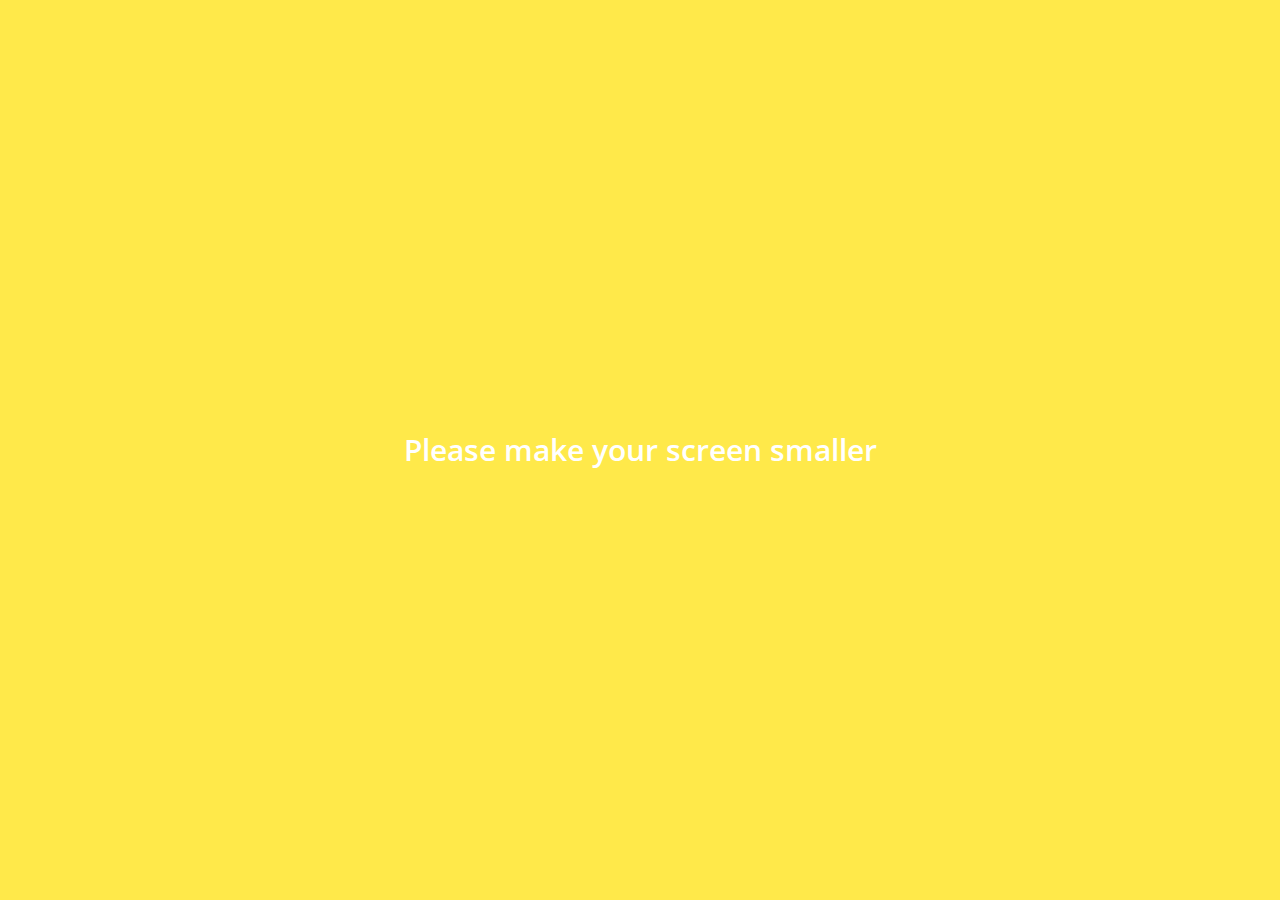
<file: index.html>
<!DOCTYPE html>
<html lang="en">
<head>
  <meta charset="UTF-8">
  <meta name="viewport" content="width=device-width, initial-scale=1.0">
  <meta http-equiv="X-UA-Compatible" content="ie=edge">
  <link rel="stylesheet" href="https://use.fontawesome.com/releases/v5.5.0/css/all.css" integrity="sha384-B4dIYHKNBt8Bc12p+WXckhzcICo0wtJAoU8YZTY5qE0Id1GSseTk6S+L3BlXeVIU" crossorigin="anonymous">
  <title>Friends</title>
  <link rel="stylesheet" href="css/style.css">
</head>
<body>
  <header class="top-header">
    <div class="header__top">
      <div class="header__column">
        <i class="fas fa-plane"></i>
        <i class="fas fa-wifi"></i>
      </div>
      <div class="header__column">
        <span class="header__time">18:38</span>
      </div>
      <div class="header__column">
        <i class="far fa-moon"></i>
        <i class="fab fa-bluetooth-b"></i>
        <span class="header__batter">66% <i class="fas fa-battery-full"></i></span>
      </div>
    </div>
    <div class="header__bottom">
      <div class="header__column">
        <span class="header__text">Manage</span>
      </div>
      <div class="header__column">
        <span class="header__text">Friends <span class="header__number">1</span></span>
      </div>
      <div class="header__column">
        <i class="fas fa-cog fa-lg"></i>
      </div>
    </div>
  </header>
  <main class="friends">
    <div class="search-bar">
      <i class="fas fa-search"></i>
      <input type="text" placeholder="Find friends, chats, Plus Friends">
    </div>
    <section class="friends__section">
      <header class="friends__section-header">
        <h6 class="friends__section--title">My Profile</h6>
      </header>
      <div class="friends__section-rows">
        <div class="friends__section-row">
          <img src="images/avatar.jpg" alt="">
          <a href="profile.html" class="friends__section-name">
            Nicolas
          </a>
        </div>
        <div class="friends__section-row">
          <img src="images/avatar.jpg" alt="">
          <span class="friends__section-name">Friends' Names Display</span>
        </div>
      </div>
    </section>
    <section class="friends__section">
      <header class="friends__section-header">
        <h6 class="friends__section-tile">Friends</h6>
      </header>
      <div class="friends__section-rows">
        <div class="friends__section-row with-tagline">
          <div class="friends__section-column">
            <img src="images/avatar.jpg" alt="">
            <span class="friends__section-name">Lynn</span>
          </div>
          <span class="fiends__section-tagline">
            Life is short. So live your life.
          </span>
        </div>
      </div>
    </section>
  </main>
  <nav class="tab-bar">
    <a href="index.html" class="tab-bar__tab tab-bar__tab--selected">
      <i class="fas fa-user"></i>
      <span class="tab-bar__title">Friends</span>
    </a>
    <a href="chats.html" class="tab-bar__tab">
      <i class="fas fa-comment"></i>
      <span class="tab-bar__title">Chats</span>
    </a>
    <a href="find.html" class="tab-bar__tab">
      <i class="fas fa-search"></i>
      <span class="tab-bar__title">Find</span>
    </a>
    <a href="more.html" class="tab-bar__tab">
      <i class="fa fa-ellipsis-h"></i>
      <span class="tab-bar__title">More</span>
    </a>
  </nav>
  <div class="bigScreenText">
    <span>Please make your screen smaller</span>
  </div>
</body>
</html>
</file>
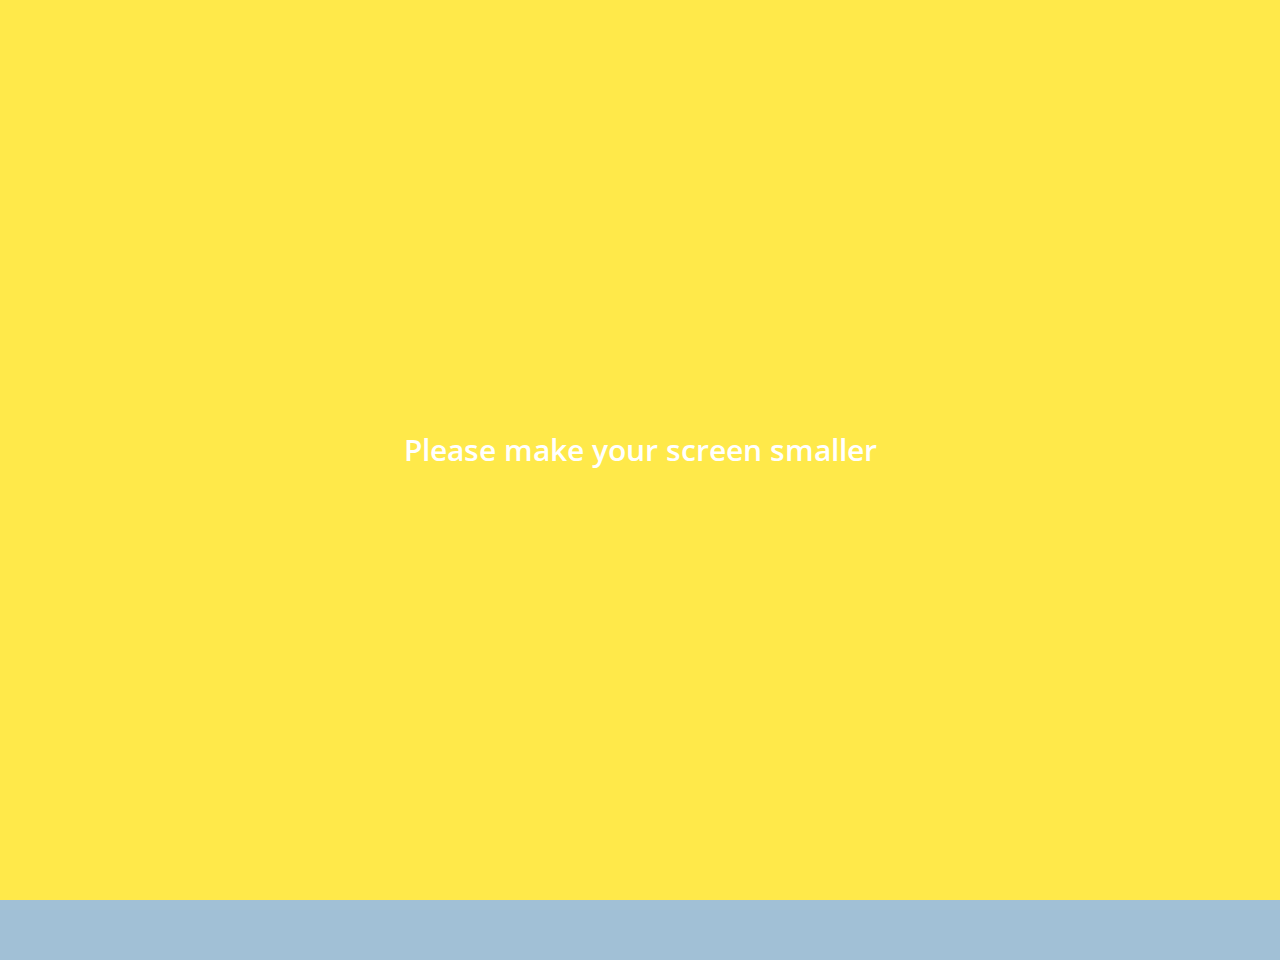
<file: chat.html>
<!DOCTYPE html>
<html lang="en">
<head>
  <meta charset="UTF-8">
  <meta name="viewport" content="width=device-width, initial-scale=1.0">
  <meta http-equiv="X-UA-Compatible" content="ie=edge">
  <link rel="stylesheet" href="https://use.fontawesome.com/releases/v5.5.0/css/all.css" integrity="sha384-B4dIYHKNBt8Bc12p+WXckhzcICo0wtJAoU8YZTY5qE0Id1GSseTk6S+L3BlXeVIU" crossorigin="anonymous">
  <title>Chat</title>
  <link rel="stylesheet" href="css/style.css">
</head>
<body class="body-chat">
  <header class="top-header chat-header">
    <div class="header__top">
      <div class="header__column">
        <i class="fas fa-plane"></i>
        <i class="fas fa-wifi"></i>
      </div>
      <div class="header__column">
        <span class="header__time">18:38</span>
      </div>
      <div class="header__column">
        <i class="fas fa-moon"></i>
        <i class="fab fa-bluetooth-b"></i>
        <span class="header__batter">66% <i class="fas fa-battery-full"></i></span>
      </div>
    </div>
    <div class="header__bottom">
      <div class="header__column">
        <a href="chats.html">
          <i class="fas fa-chevron-left fa-lg"></i>
        </a>
      </div>
      <div class="header__column">
        <span class="header__text">Lynn</span>
      </div>
      <div class="header__column">
        <i class="fas fa-search"></i>
        <i class="fas fa-bars"></i>
      </div>
    </div>
  </header>
  <main class="chat">
    <div class="date-divider">
      <span class="date-divider__text">Wednesday, August</span>
    </div>
    <div class="chat__message chat__message-from-me">
      <span class="chat__message-time">17:55</span>
      <span class="chat__message-body">
        Hello! This is a test message.
      </span>
    </div>
    <div class="chat__message chat__message-to-me">
      <img src="images/avatar.jpg" alt="" class="chat__message-avatar">
      <div class="chat__message-center">
        <h3 class="chat__message-username">Lynn</h3>
        <span class="chat__message-body">
          And this is an answer
        </span>
      </div>
      <span class="chat__message-time">19:35</span>
    </div>
  </main>
  <div class="type-message">
    <i class="fas fa-plus fa-lg"></i>
    <div class="type-message__input">
      <input type="text">
      <i class="far fa-smile fa-lg"></i>
      <span class="record-message">
        <i class="fas fa-microphone fa-lg"></i>
      </span>
    </div>
  </div>
  <div class="bigScreenText">
    <span>Please make your screen smaller</span>
  </div>
</body>
</html>
</file>
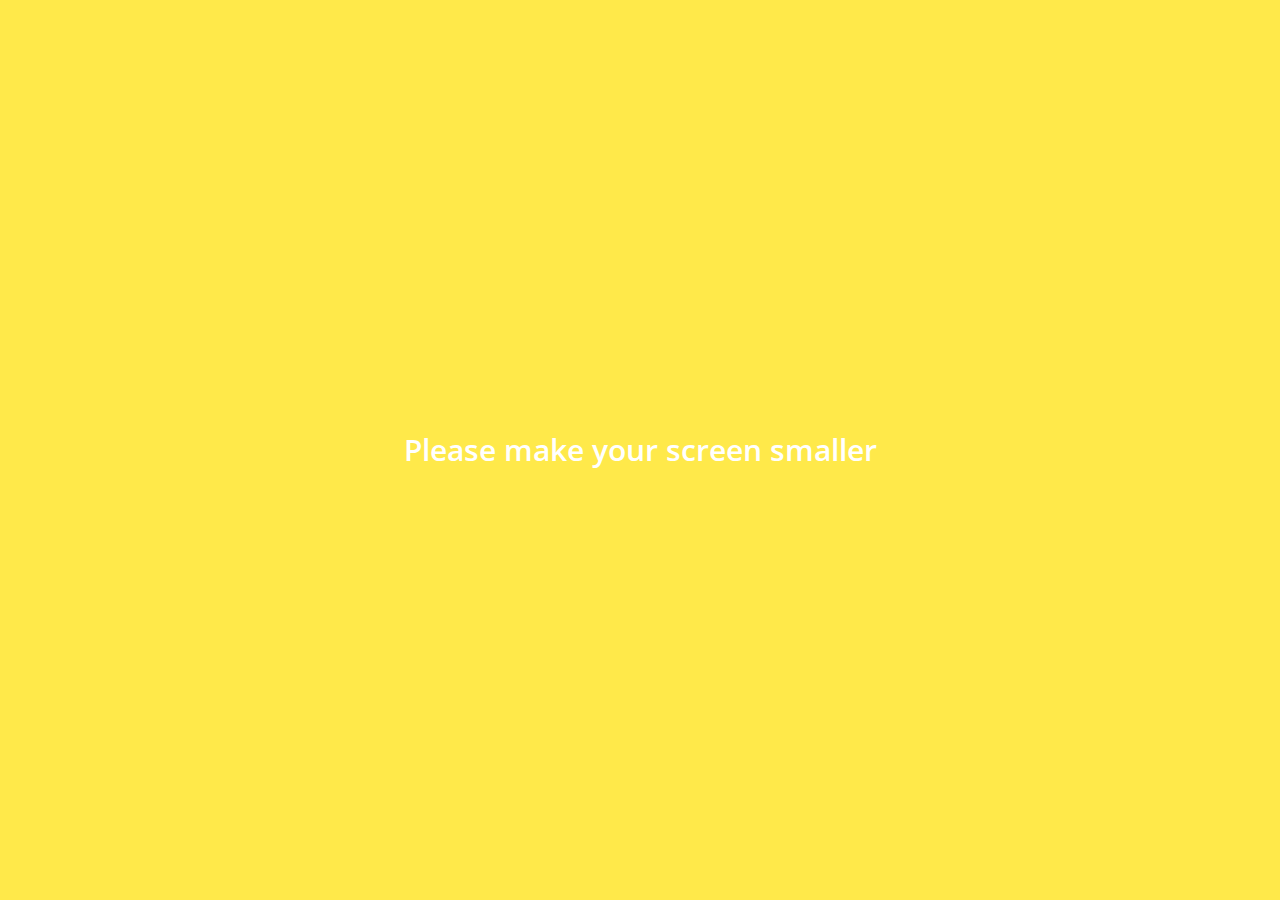
<file: chats.html>
<!DOCTYPE html>
<html lang="en">
<head>
  <meta charset="UTF-8">
  <meta name="viewport" content="width=device-width, initial-scale=1.0">
  <meta http-equiv="X-UA-Compatible" content="ie=edge">
  <link rel="stylesheet" href="https://use.fontawesome.com/releases/v5.5.0/css/all.css" integrity="sha384-B4dIYHKNBt8Bc12p+WXckhzcICo0wtJAoU8YZTY5qE0Id1GSseTk6S+L3BlXeVIU" crossorigin="anonymous">
  <title>Chats</title>
  <link rel="stylesheet" href="css/style.css">
</head>
<body>
  <header class="top-header">
    <div class="header__top">
      <div class="header__column">
        <i class="fas fa-plane"></i>
        <i class="fas fa-wifi"></i>
      </div>
      <div class="header__column">
        <span class="header__time">18:38</span>
      </div>
      <div class="header__column">
        <i class="far fa-moon"></i>
        <i class="fab fa-bluetooth-b"></i>
        <span class="header__batter">66% <i class="fas fa-battery-full"></i></span>
      </div>
    </div>
    <div class="header__bottom">
      <div class="header__column">
        <span class="header__text">Edit</span>
      </div>
      <div class="header__column">
        <span class="header__text">Chats <i class="fas fa-caret-down"></i></span>
      </div>
      <div class="header__column">

      </div>
    </div>
  </header>
  <main class="chats">
    <div class="search-bar">
      <i class="fas fa-search"></i>
      <input type="text" placeholder="Find friends, chats, Plus Friends">
    </div>
    <ul class="chats__list">
      <li class="chats__chat">
        <a href="chat.html">
          <div class="chat__content">
            <img src="images/avatar.jpg">
            <div class="chat__preview">
              <h3 class="chat__user">Lynn</h3>
              <span class="chat__last-message">Hello! This is a test message.</span>
            </div>
          </div>
          <span class="chat__date-time">
            15:55
          </span>
        </a>
      </li>
      <li class="chats__chat">
        <a href="chat.html">
          <div class="chat__content">
            <img src="images/avatar.jpg">
            <div class="chat__preview">
              <h3 class="chat__user">KakaoTalk</h3>
              <span class="chat__last-message">You logged into KakaoTalk PC from the PC</span>
            </div>
          </div>
          <span class="chat__date-time">
            Jul 29
          </span>
        </a>
      </li>
    </ul>
    <div class="chat-btn">
      <i class="fas fa-comment"></i>
    </div>
  </main>
  <nav class="tab-bar">
    <a href="index.html" class="tab-bar__tab">
      <i class="fas fa-user"></i>
      <span class="tab-bar__title">Friends</span>
    </a>
    <a href="chats.html" class="tab-bar__tab tab-bar__tab--selected">
      <i class="fas fa-comment"></i>
      <span class="tab-bar__title">Chats</span>
    </a>
    <a href="find.html" class="tab-bar__tab">
      <i class="fas fa-search"></i>
      <span class="tab-bar__title">Find</span>
    </a>
    <a href="more.html" class="tab-bar__tab">
      <i class="fa fa-ellipsis-h"></i>
      <span class="tab-bar__title">More</span>
    </a>
  </nav>
  <div class="bigScreenText">
    <span>Please make your screen smaller</span>
  </div>
</body>
</html>
</file>
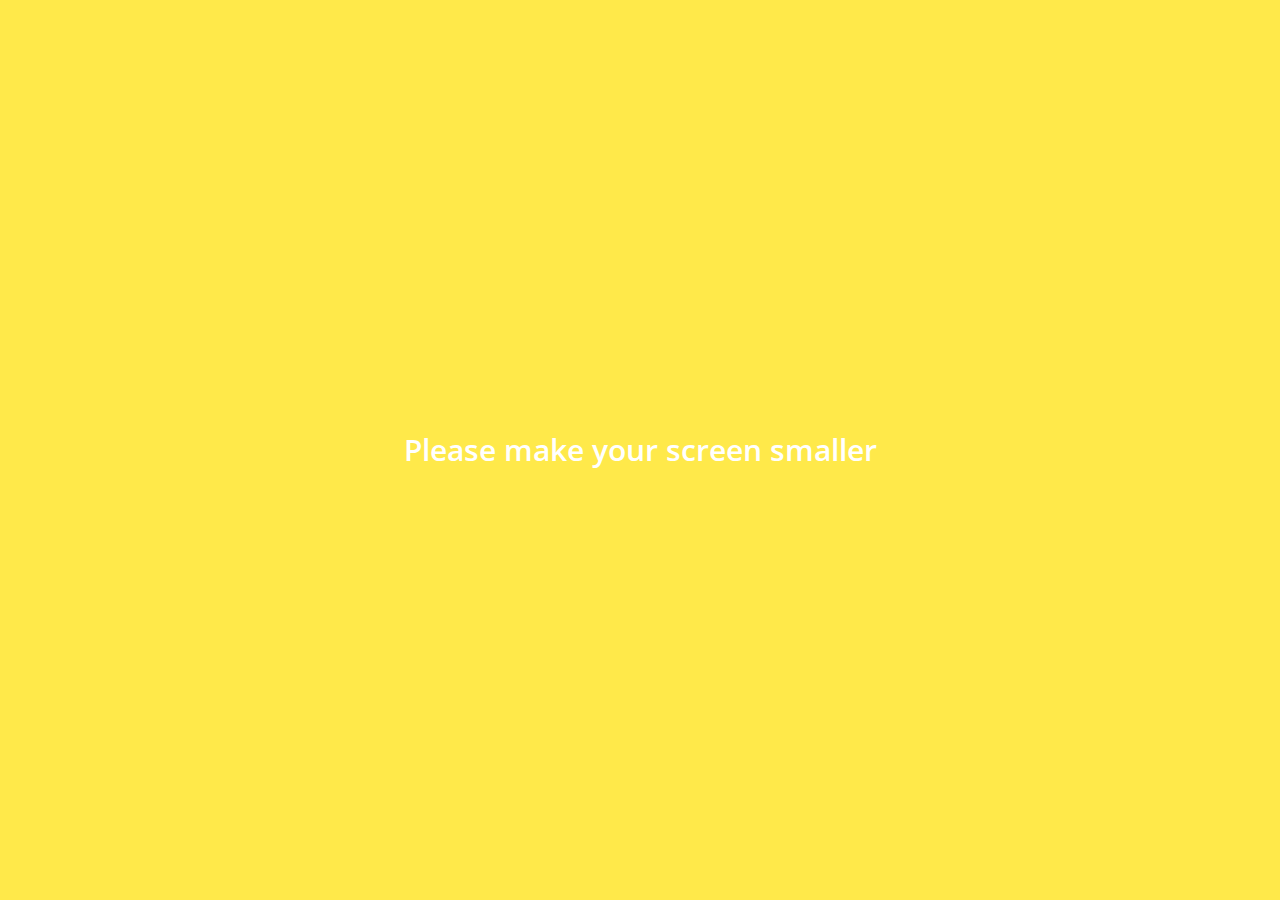
<file: find.html>
<!DOCTYPE html>
<html lang="en">
<head>
  <meta charset="UTF-8">
  <meta name="viewport" content="width=device-width, initial-scale=1.0">
  <meta http-equiv="X-UA-Compatible" content="ie=edge">
  <link rel="stylesheet" href="https://use.fontawesome.com/releases/v5.5.0/css/all.css" integrity="sha384-B4dIYHKNBt8Bc12p+WXckhzcICo0wtJAoU8YZTY5qE0Id1GSseTk6S+L3BlXeVIU" crossorigin="anonymous">
  <title>Find</title>
  <link rel="stylesheet" href="css/style.css">
</head>
<body>
  <header class="top-header">
    <div class="header__top">
      <div class="header__column">
        <i class="fas fa-plane"></i>
        <i class="fas fa-wifi"></i>
      </div>
      <div class="header__column">
        <span class="header__time">18:38</span>
      </div>
      <div class="header__column">
        <i class="far fa-moon"></i>
        <i class="fab fa-bluetooth-b"></i>
        <span class="header__batter">66% <i class="fas fa-battery-full"></i></span>
      </div>
    </div>
    <div class="header__bottom">
      <div class="header__column">
        <span class="header__text">Edit</span>
      </div>
      <div class="header__column">
        <span class="header__text">Find</span>
      </div>
      <div class="header__column">

      </div>
    </div>
  </header>
  <main class="find">
    <section class="find__options">
      <div class="find__option">
        <i class="far fa-address-book fa-lg"></i>
        <span class="find__option-title">Find</span>
      </div>
      <div class="find__option">
        <i class="fas fa-qrcode fa-lg"></i>
        <span class="find__option-title">QR Code</span>
      </div>
      <div class="find__option">
        <i class="fas fa-mobile-alt fa-lg"></i>
        <span class="find__option-title">Shake</span>
      </div>
      <div class="find__option">
        <i class="far fa-envelope fa-lg"></i>
        <span class="find__option-title">Invite via SMS</span>
      </div>
    </section>
    <section class="find__recommended">
      <header>
        <h6 class="recommended__title">Recommended Friends</h6>
      </header>
      <div class="recommended__none">
        <span class="recommended__text">You have no recommended friends.</span>
      </div>
    </section>
  </main>
  <nav class="tab-bar">
    <a href="index.html" class="tab-bar__tab">
      <i class="fas fa-user"></i>
      <span class="tab-bar__title">Friends</span>
    </a>
    <a href="chats.html" class="tab-bar__tab">
      <i class="fas fa-comment"></i>
      <span class="tab-bar__title">Chats</span>
    </a>
    <a href="find.html" class="tab-bar__tab tab-bar__tab--selected">
      <i class="fas fa-search"></i>
      <span class="tab-bar__title">Find</span>
    </a>
    <a href="more.html" class="tab-bar__tab">
      <i class="fa fa-ellipsis-h"></i>
      <span class="tab-bar__title">More</span>
    </a>
  </nav>
  <div class="bigScreenText">
    <span>Please make your screen smaller</span>
  </div>
</body>
</html>
</file>
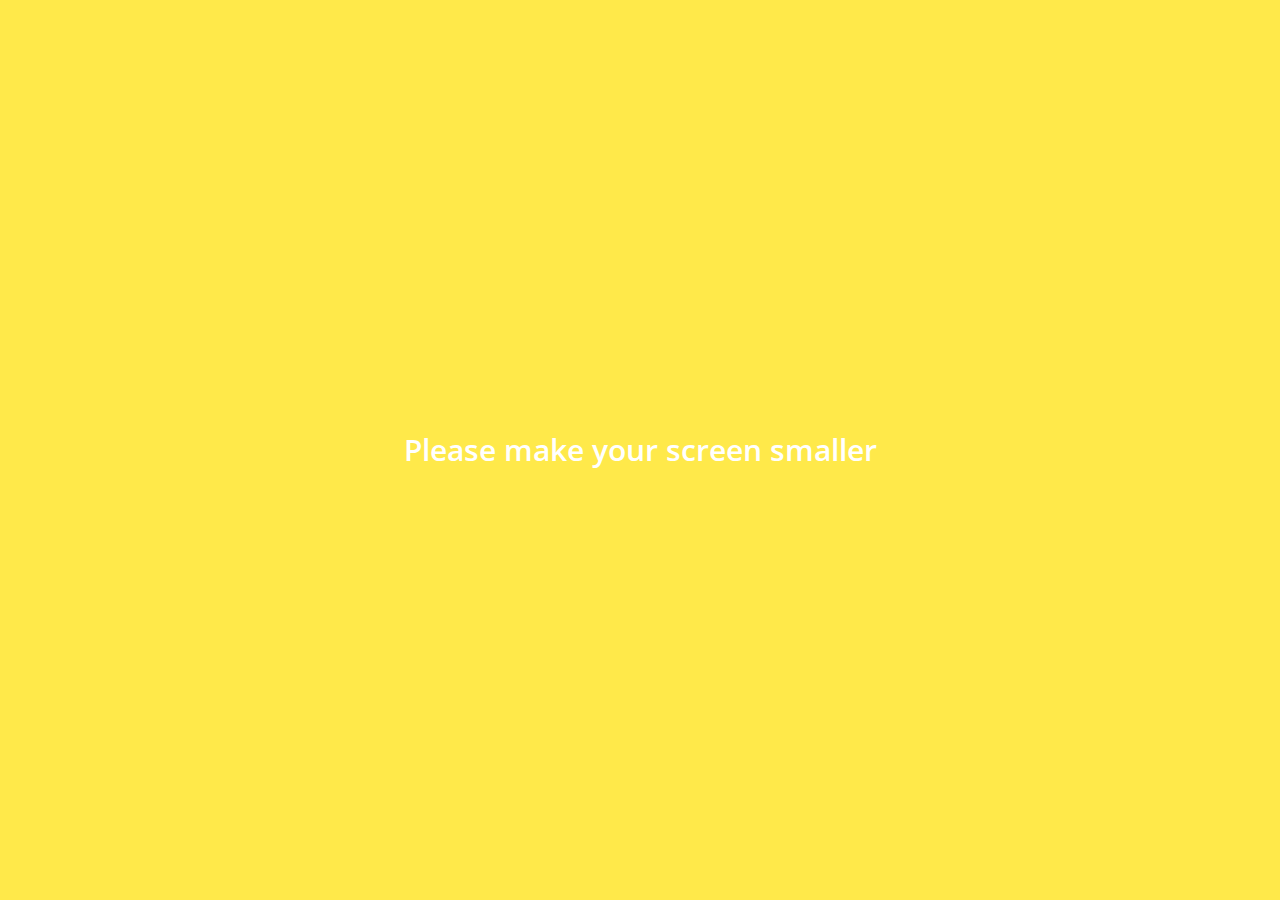
<file: more.html>
<!DOCTYPE html>
<html lang="en">
<head>
  <meta charset="UTF-8">
  <meta name="viewport" content="width=device-width, initial-scale=1.0">
  <meta http-equiv="X-UA-Compatible" content="ie=edge">
  <link rel="stylesheet" href="https://use.fontawesome.com/releases/v5.5.0/css/all.css" integrity="sha384-B4dIYHKNBt8Bc12p+WXckhzcICo0wtJAoU8YZTY5qE0Id1GSseTk6S+L3BlXeVIU" crossorigin="anonymous">
  <title>More</title>
  <link rel="stylesheet" href="css/style.css">
</head>
<body>
  <header class="top-header">
    <div class="header__top">
      <div class="header__column">
        <i class="fas fa-plane"></i>
        <i class="fas fa-wifi"></i>
      </div>
      <div class="header__column">
        <span class="header__time">18:38</span>
      </div>
      <div class="header__column">
        <i class="far fa-moon"></i>
        <i class="fab fa-bluetooth-b"></i>
        <span class="header__batter">66% <i class="fas fa-battery-full"></i></span>
      </div>
    </div>
    <div class="header__bottom">
      <div class="header__column">

      </div>
      <div class="header__column">
        <span class="header__text">More</span>
      </div>
      <div class="header__column">
        <i class="fas fa-cog fa-lg"></i>
      </div>
    </div>
  </header>
  <main class="more">
    <header class="more__header">
      <div class="more-header__column">
        <img src="images/avatar.jpg" alt="">
        <div class="more-header__info">
          <h3 class="more-header__title">
            Nicolas
          </h3>
          <span class="more-header__subtitle">
            zvgandam@gmail.com
          </span>
        </div>
      </div>
      <i class="far fa-comment fa-2x"></i>
    </header>
    <section class="more__options">
      <div class="more__option">
        <i class="far fa-smile fa-2x"></i>
        <span class="more__option-title">Emoticons</span>
      </div>
      <div class="more__option">
        <i class="fas fa-paint-brush fa-2x"></i>
        <span class="more__option-title">Themes</span>
      </div>
      <div class="more__option">
        <i class="far fa-hand-peace fa-2x"></i>
        <span class="more__option-title">Plus Friends</span>
      </div>
      <div class="more__option">
        <i class="far fa-user-circle fa-2x"></i>
        <span class="more__option-title">Account</span>
      </div>
    </section>
    <section class="more__plus-friends">
      <header class="plus-friends__header">
        <h2 class="plus-friends__title">Plus Friends</h2>
        <span class="plus-friends__learn-more">
          <i class="fas fa-info-circle"></i>
          Learn More
        </span>
      </header>
      <div class="plus-friends__items">
        <div class="plus-friends__item">
          <i class="fas fa-utensils"></i>
          <span class="plus-friends__item-title">Order</span>
        </div>
        <div class="plus-friends__item">
          <i class="fas fa-store"></i>
          <span class="plus-friends__item-title">Store</span>
        </div>
        <div class="plus-friends__item">
          <i class="fas fa-tv"></i>
          <span class="plus-friends__item-title">TV Channel/Radio</span>
        </div>
        <div class="plus-friends__item">
          <i class="fas fa-pencil-alt"></i>
          <span class="plus-friends__item-title">Creation</span>
        </div>
        <div class="plus-friends__item">
          <i class="fas fa-graduation-cap"></i>
          <span class="plus-friends__item-title">Education</span>
        </div>
        <div class="plus-friends__item">
          <i class="fas fa-landmark"></i>
          <span class="plus-friends__item-title">Politics/Society</span>
        </div>
        <div class="plus-friends__item">
          <i class="fas fa-money-check-alt"></i>
          <span class="plus-friends__item-title">Finance</span>
        </div>
        <div class="plus-friends__item">
          <i class="fas fa-video"></i>
          <span class="plus-friends__item-title">Movies/Music</span>
        </div>
      </div>
    </section>
    <section class="more__links">
      <div class="more__option">
        <img src="images/kakaoStory.png" alt="" class="more__option-image">
        <span class="more__options-title">Kakao Story</span>
      </div>
      <div class="more__option">
        <img src="images/path.png" alt="" class="more__option-image">
        <span class="more__options-title">Path</span>
      </div>
      <div class="more__option">
        <img src="images/kakaoFriends.png" alt="" class="more__option-image">
        <span class="more__options-title">Kakao friends</span>
      </div>
    </section>
  </main>
  <nav class="tab-bar">
    <a href="index.html" class="tab-bar__tab">
      <i class="fas fa-user"></i>
      <span class="tab-bar__title">Friends</span>
    </a>
    <a href="chats.html" class="tab-bar__tab">
      <i class="fas fa-comment"></i>
      <span class="tab-bar__title">Chats</span>
    </a>
    <a href="find.html" class="tab-bar__tab">
      <i class="fas fa-search"></i>
      <span class="tab-bar__title">Find</span>
    </a>
    <a href="more.html" class="tab-bar__tab tab-bar__tab--selected">
      <i class="fa fa-ellipsis-h"></i>
      <span class="tab-bar__title">More</span>
    </a>
  </nav>
  <div class="bigScreenText">
    <span>Please make your screen smaller</span>
  </div>
</body>
</html>
</file>
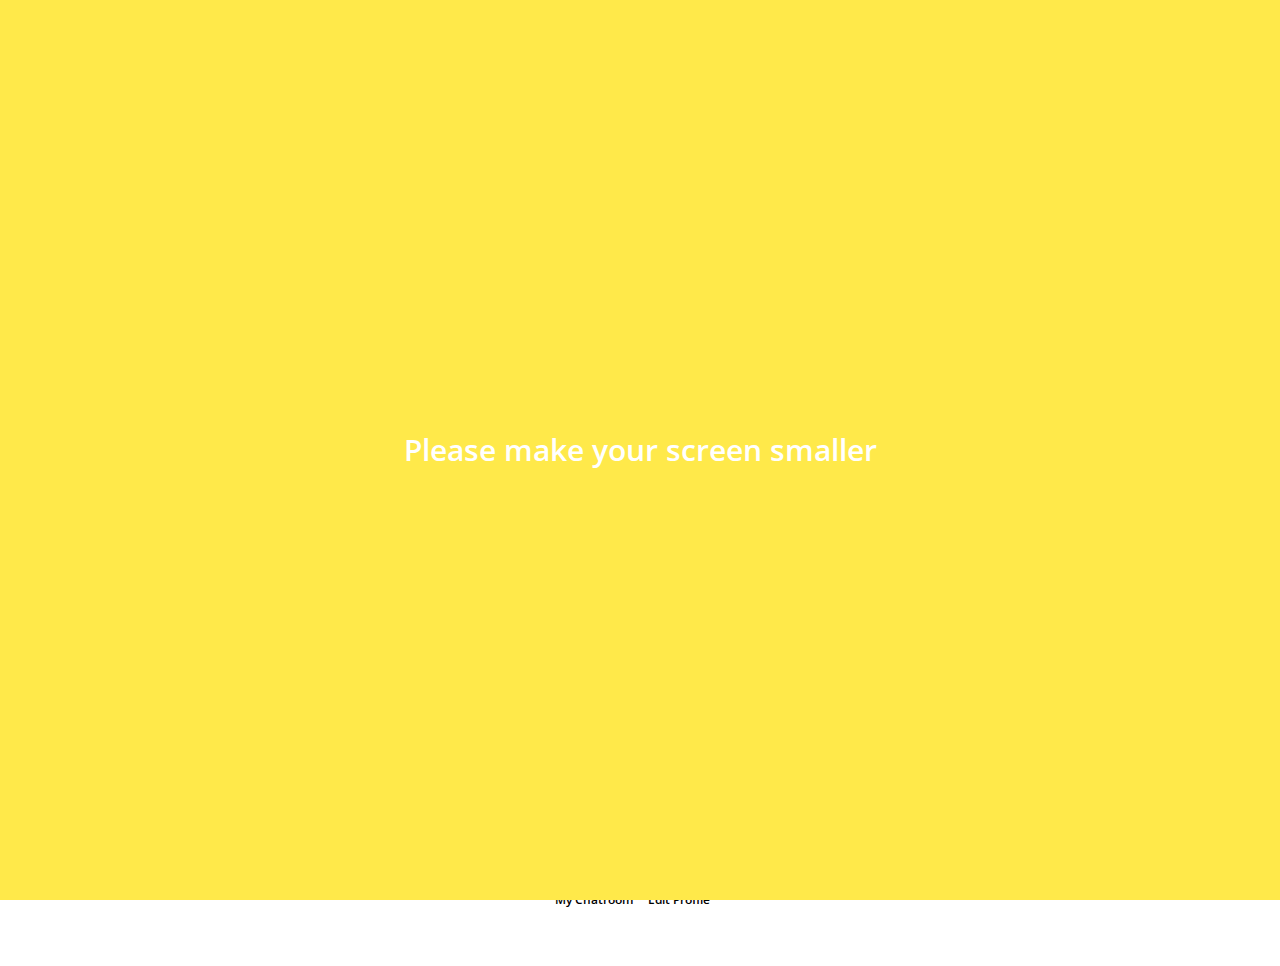
<file: profile.html>
<!DOCTYPE html>
<html lang="en">
<head>
  <meta charset="UTF-8">
  <meta name="viewport" content="width=device-width, initial-scale=1.0">
  <meta http-equiv="X-UA-Compatible" content="ie=edge">
  <link rel="stylesheet" href="https://use.fontawesome.com/releases/v5.5.0/css/all.css" integrity="sha384-B4dIYHKNBt8Bc12p+WXckhzcICo0wtJAoU8YZTY5qE0Id1GSseTk6S+L3BlXeVIU" crossorigin="anonymous">
  <title>Profile</title>
  <link rel="stylesheet" href="css/style.css">
</head>
<body>
  <header class="top-header top-header--transparent">
    <div class="header__top">
      <div class="header__column">
        <i class="fas fa-plane"></i>
        <i class="fas fa-wifi"></i>
      </div>
      <div class="header__column">
        <span class="header__time">18:38</span>
      </div>
      <div class="header__column">
        <i class="far fa-moon"></i>
        <i class="fab fa-bluetooth-b"></i>
        <span class="header__batter">66% <i class="fas fa-battery-full"></i></span>
      </div>
    </div>
    <div class="header__bottom">
      <div class="header__column">
        <a href="index.html">
          <i class="fas fa-times fa-lg"></i>
        </a>
      </div>
      <div class="header__column">

      </div>
      <div class="header__column">
        <i class="fas fa-user fa-lg"></i>
      </div>
    </div>
  </header>
  <main class="profile">
    <header class="profile__header">
      <div class="profile__header-container">
        <img src="images/avatar.jpg" alt="">
        <h3 class="profile__header-title">Nicolas</h3>
      </div>
    </header>
    <div class="profile__container">
      <input type="text" placeholder="zvgandam@gmail.com">
      <div class="profile__actions">
        <div class="profile__action">
          <span class="profile__action-circle">
            <i class="fas fa-comment fa-lg"></i>
          </span>
          <span class="profile__action--title">My Chatroom</span>
        </div>
        <div class="profile__action">
          <span class="profile__action-circle">
            <i class="fas fa-pencil-alt fa-lg"></i>
          </span>
          <span class="profile__action--title">Edit Profile</span>
        </div>
      </div>
    </div>
  </main>
  <div class="bigScreenText">
    <span>Please make your screen smaller</span>
  </div>
</body>
</html>
</file>
<file: css/style.css>
@import url("https://fonts.googleapis.com/css?family=Open+Sans:400,600");
@import "reset.css";
@import "globals.css";
@import "header.css";
@import "navigation.css";
@import "search-bar.css";
@import "friends.css";
@import "chats.css";
@import "find.css";
@import "more.css";
@import "profile.css";
@import "chat.css";
@import "bigScreen.css";
@import "mobile.css";
</file>
